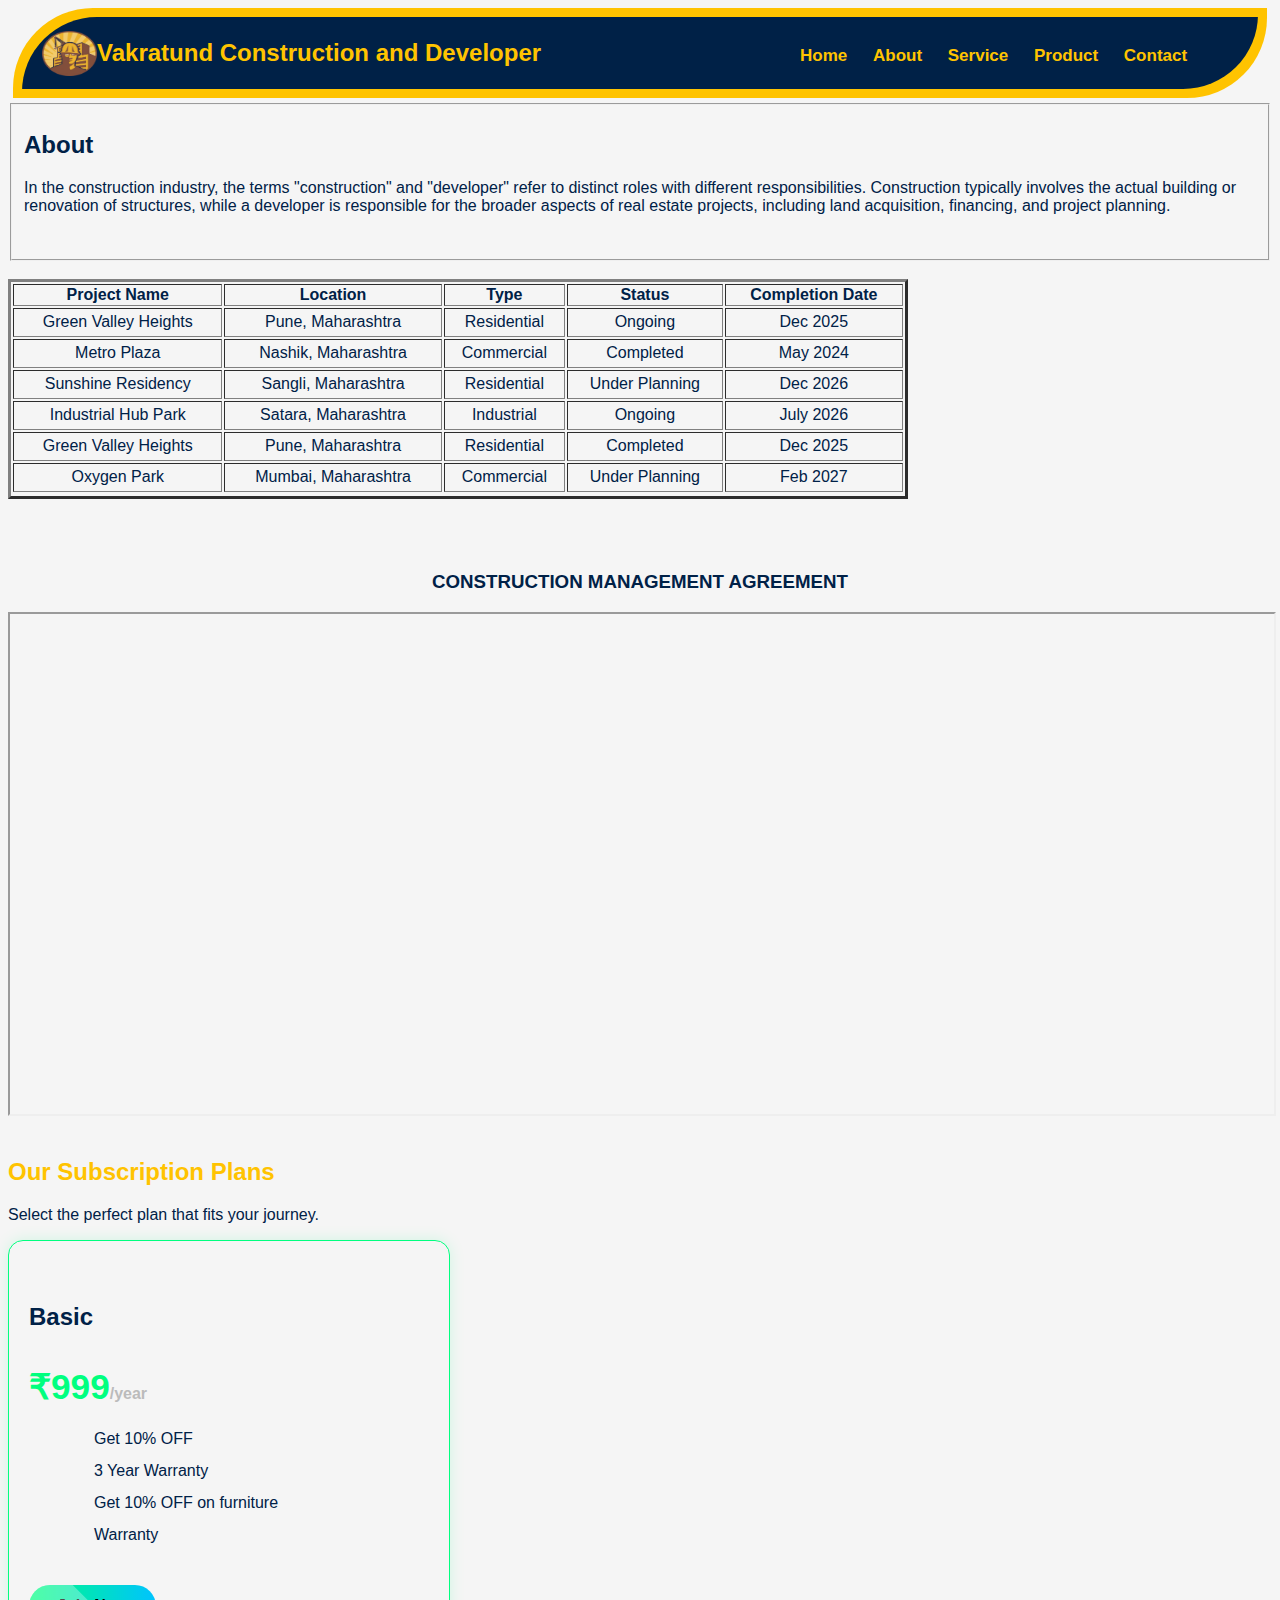
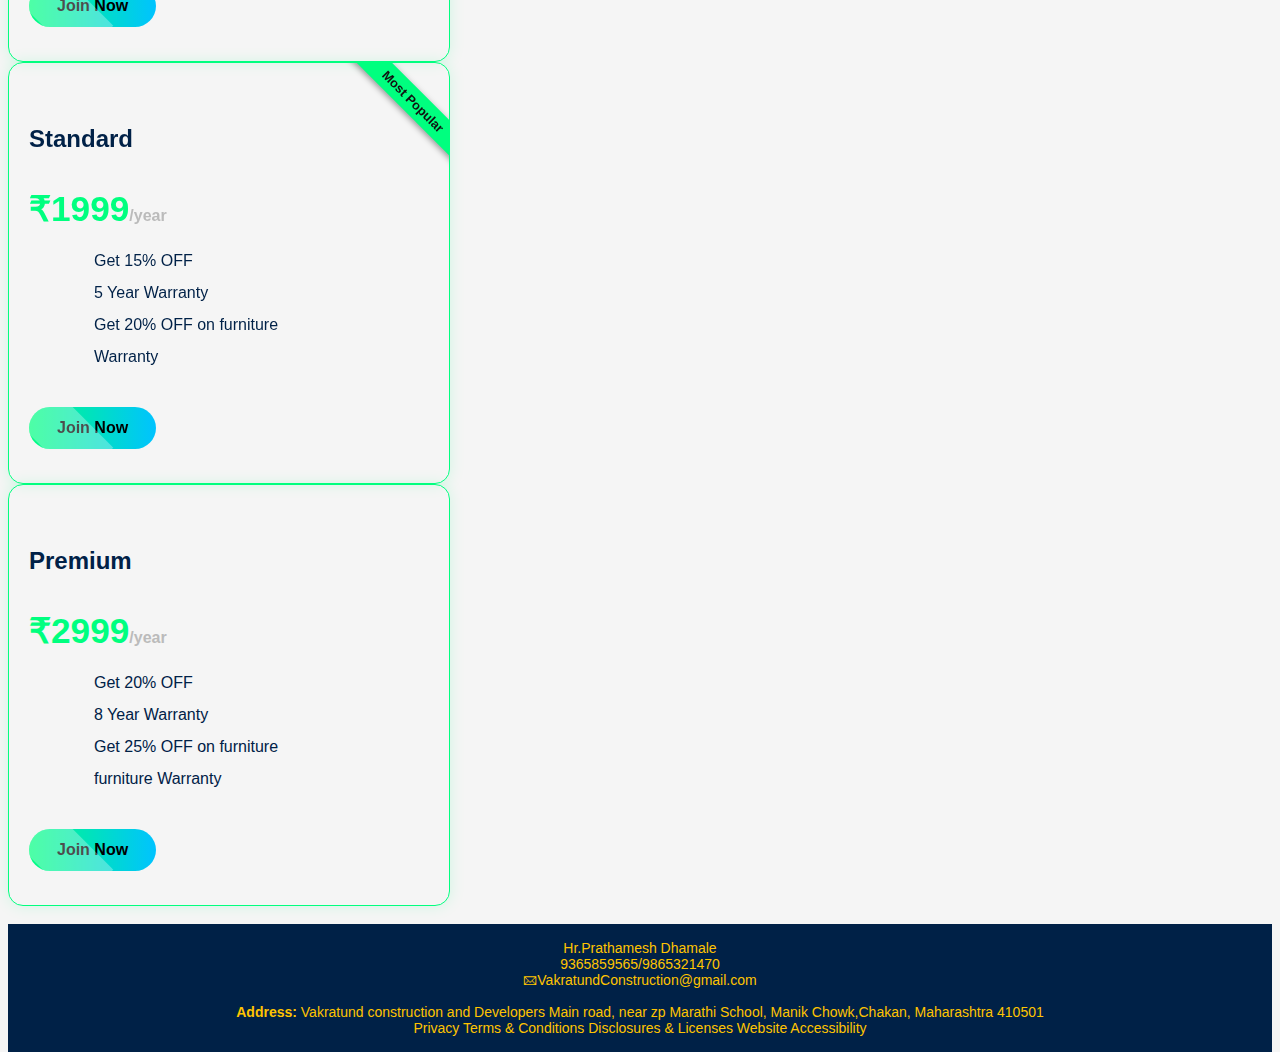
<file: about.html>
<!DOCTYPE html>
<html lang="en">
<head>
    <meta charset="UTF-8">
    <meta name="viewport" content="width=device-width, initial-scale=1.0">
    <title>Document</title>
    <link href="css/construction.css" rel="stylesheet"> 
</head>
<body>
<div class="position">
 <header>
         <nav class="nav">
            <img class="headline" src="images/builderlogo.png" alt="consrtuction" height="45px" width="55px">
             <h1 class="headline"> Vakratund Construction and Developer</h1> 
            <h1 >
           <div class="section1">
            <a href="index.html">Home</a>
            <a href="about.html">About</a>
            <a href="service.html">Service</a>
            <a href="product.html">Product</a>
            <a href="contact.html">Contact</a>
          </div>
          </h1>
        </nav>
    </header>
</div>
     <fieldset>
    <h2>About</h2>
    <p>In the construction industry, the terms "construction" and "developer" refer to distinct roles with different responsibilities.
  Construction typically involves the actual building or renovation of structures, while a developer is responsible for the broader aspects of 
  real estate projects, including land acquisition, financing, and project planning.</p><br>
  </fieldset> <br>
  <table border="3" class="table">
    <tbody>
        <thead >
            <th>Project Name</th>
            <th>Location</th>
            <th>Type</th>
            <th>Status</th>
            <th>Completion Date</th>
        </thead>
        <tr>
        <td>Green Valley Heights</td>
        <td>Pune, Maharashtra</td>
        <td>Residential</td>
        <td>Ongoing</td>
        <td>Dec 2025</td>
        </tr>
        <tr>
            <td>Metro Plaza</td>
            <td>Nashik, Maharashtra</td>
            <td>Commercial</td>
            <td>Completed</td>	
            <td>May 2024</td>
        </tr>
        <tr>   
            <td>Sunshine Residency</td> 	
            <td>Sangli, Maharashtra</td>	
            <td>Residential	</td>
            <td>Under Planning</td>
            <td>Dec 2026</td>
        </tr>
        <tr>
            <td>Industrial Hub Park</td>
            <td>Satara, Maharashtra</td>	
            <td>Industrial</td>	
            <td>Ongoing</td>	
            <td>July 2026</td>
        </tr>
        <tr>
        <td>Green Valley Heights</td>
        <td>Pune, Maharashtra</td>
        <td>Residential</td>
        <td>Completed</td>
        <td>Dec 2025</td>
        </tr>
        <tr>
        <td>Oxygen Park</td>
        <td>Mumbai, Maharashtra</td>
        <td>Commercial</td>
        <td>Under Planning</td>
        <td>Feb 2027</td>
        </tr>
    </tbody>
  </table><br><br>
  <h3 class="topic">CONSTRUCTION MANAGEMENT AGREEMENT</h3>
  <iframe src="docs/Construction Management Agreement.pdf" height="500" width="100%"></iframe><br><br>

  <!-- SUBSCRIPTION PLANS SECTION -->
  <section class="py-2 text-light">
    <div class=" text-center container c1 ">
      <h2 class=" fw-bold display-7" style="color:#FFC300;">Our Subscription Plans</h2>
      <p class="mb-5">Select the perfect plan that fits your journey.</p>


      <div class="row g-4">
        <!--Basic Plan-->
        <div class="col-md-4">
          <div class="plan-card">
            <h4 class="plan-title">Basic</h4>
            <p class="plan-price">₹999<span>/year</span></p>
            <ul class="ul1">
              <li class="li1"><i class="bi bi-check-circle-fill available"></i>Get 10% OFF</li>
              <li class="li1"><i class="bi bi-check-circle-fill available"></i>3 Year Warranty</li>
              <li class="li1"><i class="bi bi-x-circle-fill not-available"></i>Get 10% OFF on furniture</li>
              <li class="li1"><i class="bi bi-x-circle-fill not-available"></i>Warranty</li>
            </ul>
            <a href="subscription.html" class="btn-join">Join Now</a>
          </div>
        </div>

        <!--Standard Plan-->
        <div class="col-md-4">
          <div class="plan-card popular">
            <h4 class="plan-title">Standard</h4>
            <p class="plan-price">₹1999<span>/year</span></p>
            <ul class="ul1">
              <li class="li1"><i class="bi bi-check-circle-fill available"></i>Get 15% OFF</li>
              <li class="li1"><i class="bi bi-check-circle-fill available"></i>5 Year Warranty</li>
              <li class="li1"><i class="bi bi-check-circle-fill available"></i>Get 20% OFF on furniture</li>
              <li class="li1"><i class="bi bi-x-circle-fill not-available"></i>Warranty</li>
            </ul>
            <a href="subscription.html" class="btn-join">Join Now</a>
          </div>
        </div>
        <!--Premium Plan-->
        <div class="col-md-4">
          <div class="plan-card">
            <h4 class="plan-title">Premium</h4>
            <p class="plan-price">₹2999<span>/year</span></p>
            <ul class="ul1">
              <li class="li1"><i class="bi bi-check-circle-fill available"></i>Get 20% OFF</li>
              <li class="li1"><i class="bi bi-check-circle-fill available"></i>8 Year Warranty</li>
              <li class="li1"><i class="bi bi-check-circle-fill available"></i>Get 25% OFF on furniture</li>
              <li class="li1"><i class="bi bi-check-circle-fill available"></i>furniture Warranty</li>
             
            </ul>
            <a href="subscription.html" class="btn-join">Join Now</a>
          </div>
        </div>
      </div>
    </div>
  </section>


    <footer><br>
    <div class="footer"><br>
      <a> Hr.Prathamesh Dhamale</a><br>
      <a> 9365859565/9865321470</a><br>
      &#128386;VakratundConstruction@gmail.com<br><br>
    
      <b class="address">Address: </b>
      Vakratund construction and Developers
Main road, near zp Marathi School,
Manik Chowk,Chakan, Maharashtra 410501 <br>
   
      
      <a>Privacy        Terms & Conditions          Disclosures & Licenses Website Accessibility</a><br>
    <br> 
    </div>
   
    </footer>
  
  
</body>
</html>
</file>
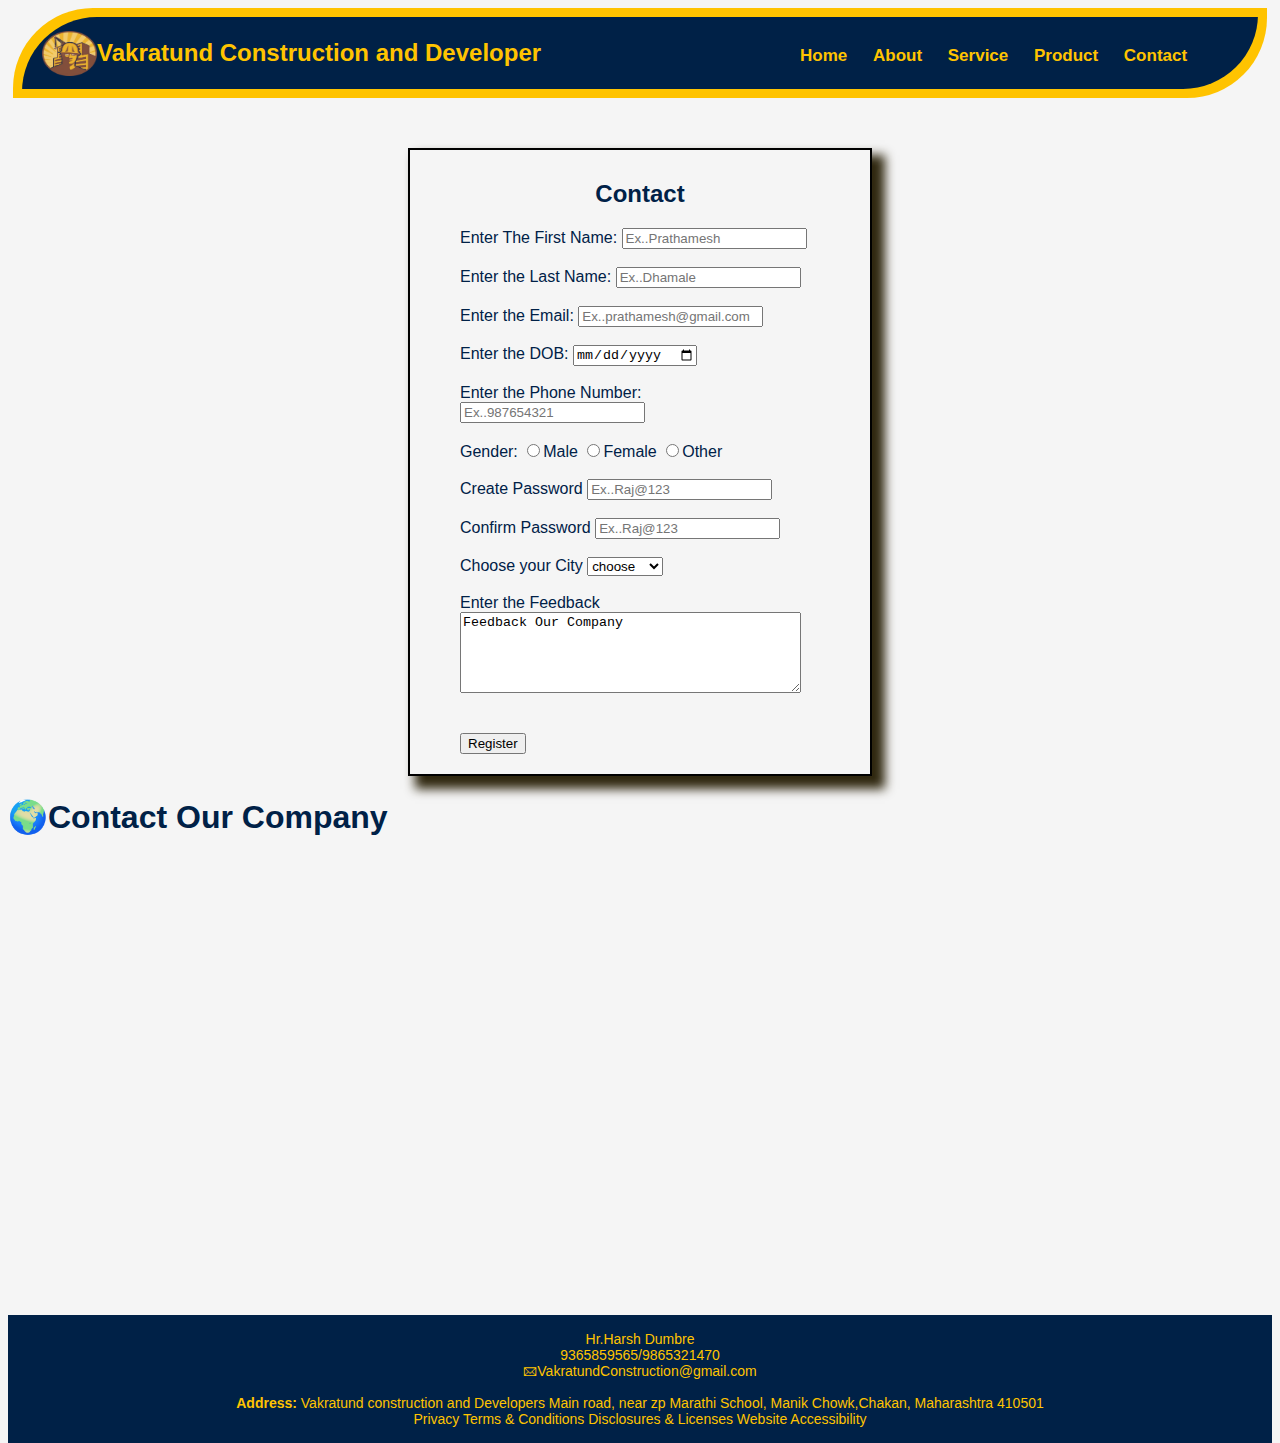
<file: contact.html>
<!DOCTYPE html>
<html lang="en">
<head>
    <meta charset="UTF-8">
    <meta name="viewport" content="width=device-width, initial-scale=1.0">
    <title>Document</title>
    <link href="css/construction.css" rel="stylesheet" > 
</head>
<body>
  <div class="position">
    <header>
         <nav class="nav">
            <img class="headline" src="images/builderlogo.png" alt="consrtuction" height="45px" width="55px">
             <h1 class="headline"> Vakratund Construction and Developer</h1> 
            <h1 >
           <div class="section1">
            <a href="index.html">Home</a>
            <a href="about.html">About</a>
            <a href="service.html">Service</a>
            <a href="product.html">Product</a>
            <a href="contact.html">Contact</a>
          </div>
          </h1>
        </nav>
    </header>
  </div>
    
    <div class="contact">
   
            <h2 class="contact1">Contact</h2>
            <label>Enter The First Name:</label>
            <input type="text" placeholder="Ex..Prathamesh"><br><br>
            <label>Enter the Last Name:</label>
            <input type="text" placeholder="Ex..Dhamale"><br><br>
            <label>Enter the Email:</label>
            <input type="email" placeholder="Ex..prathamesh@gmail.com"><br><br>
            <label>Enter the DOB:</label>
            <input type="date"><br><br>
            <label>Enter the Phone Number:</label>
            <input type="number" placeholder="Ex..987654321"><br><br>
            <label>Gender:</label>
            <input type="radio" name=gender>Male 
            <input type="radio" name="gender">Female
            <input type="radio" name="gender">Other<br><br>
            <label>Create Password</label>
            <input type="number" placeholder="Ex..Raj@123"><br><br>
            <label>Confirm Password</label>
            <input type="number" placeholder="Ex..Raj@123"><br><br>
            <label>Choose your City</label>
            <select >
                <option>choose</option>
                <option>Pune</option>
                <option>Mumbai</option>
                <option>Nashik</option>
                <option>Kolhapur</option>
                <option>Solapur</option>
                <option>Nagpur</option>
                <option>Satara</option>
                <option>Sangli</option>
                <option>Jalgaon</option>
                <option>Jalna</option>
                <option>Ratnagiri</option>
            </select> <br><br>
            <label>Enter the Feedback</label>
            <textarea rows="5" cols="40">Feedback Our Company</textarea><br><br><br>
            <button class="contact1">Register</button><br>
    
  
    </div>
     <h1>&#127757;Contact Our Company</h1><br>
     <iframe class="map" src="https://www.google.com/maps/embed?pb=!1m18!1m12!1m3!1d241788.05008696218!2d73.8608666!3d18.7562936!2m3!1f0!2f0!3f0!3m2!1i1024!2i768!4f13.1!3m3!1m2!1s0x3bc2c98ccf02dab5%3A0x4d501a505aafe436!2sVakratund%20construction%20and%20Developers!5e0!3m2!1sen!2sin!4v1754248851809!5m2!1sen!2sin" width="1250" height="400" style="border:0;" allowfullscreen="" loading="lazy" referrerpolicy="no-referrer-when-downgrade"></iframe><br>
    <br>
   
    <footer><br>
    <div class="footer"><br>
      <a> Hr.Harsh Dumbre</a><br>
      <a> 9365859565/9865321470</a><br>
      &#128386;VakratundConstruction@gmail.com<br><br>
    
      <b class="address">Address: </b>
      Vakratund construction and Developers
Main road, near zp Marathi School,
Manik Chowk,Chakan, Maharashtra 410501 <br>
   
      
      <a>Privacy        Terms & Conditions          Disclosures & Licenses             Website Accessibility</a><br>
    <br> 
    </div>
   
    </footer>
  
</body>
</html>
</file>
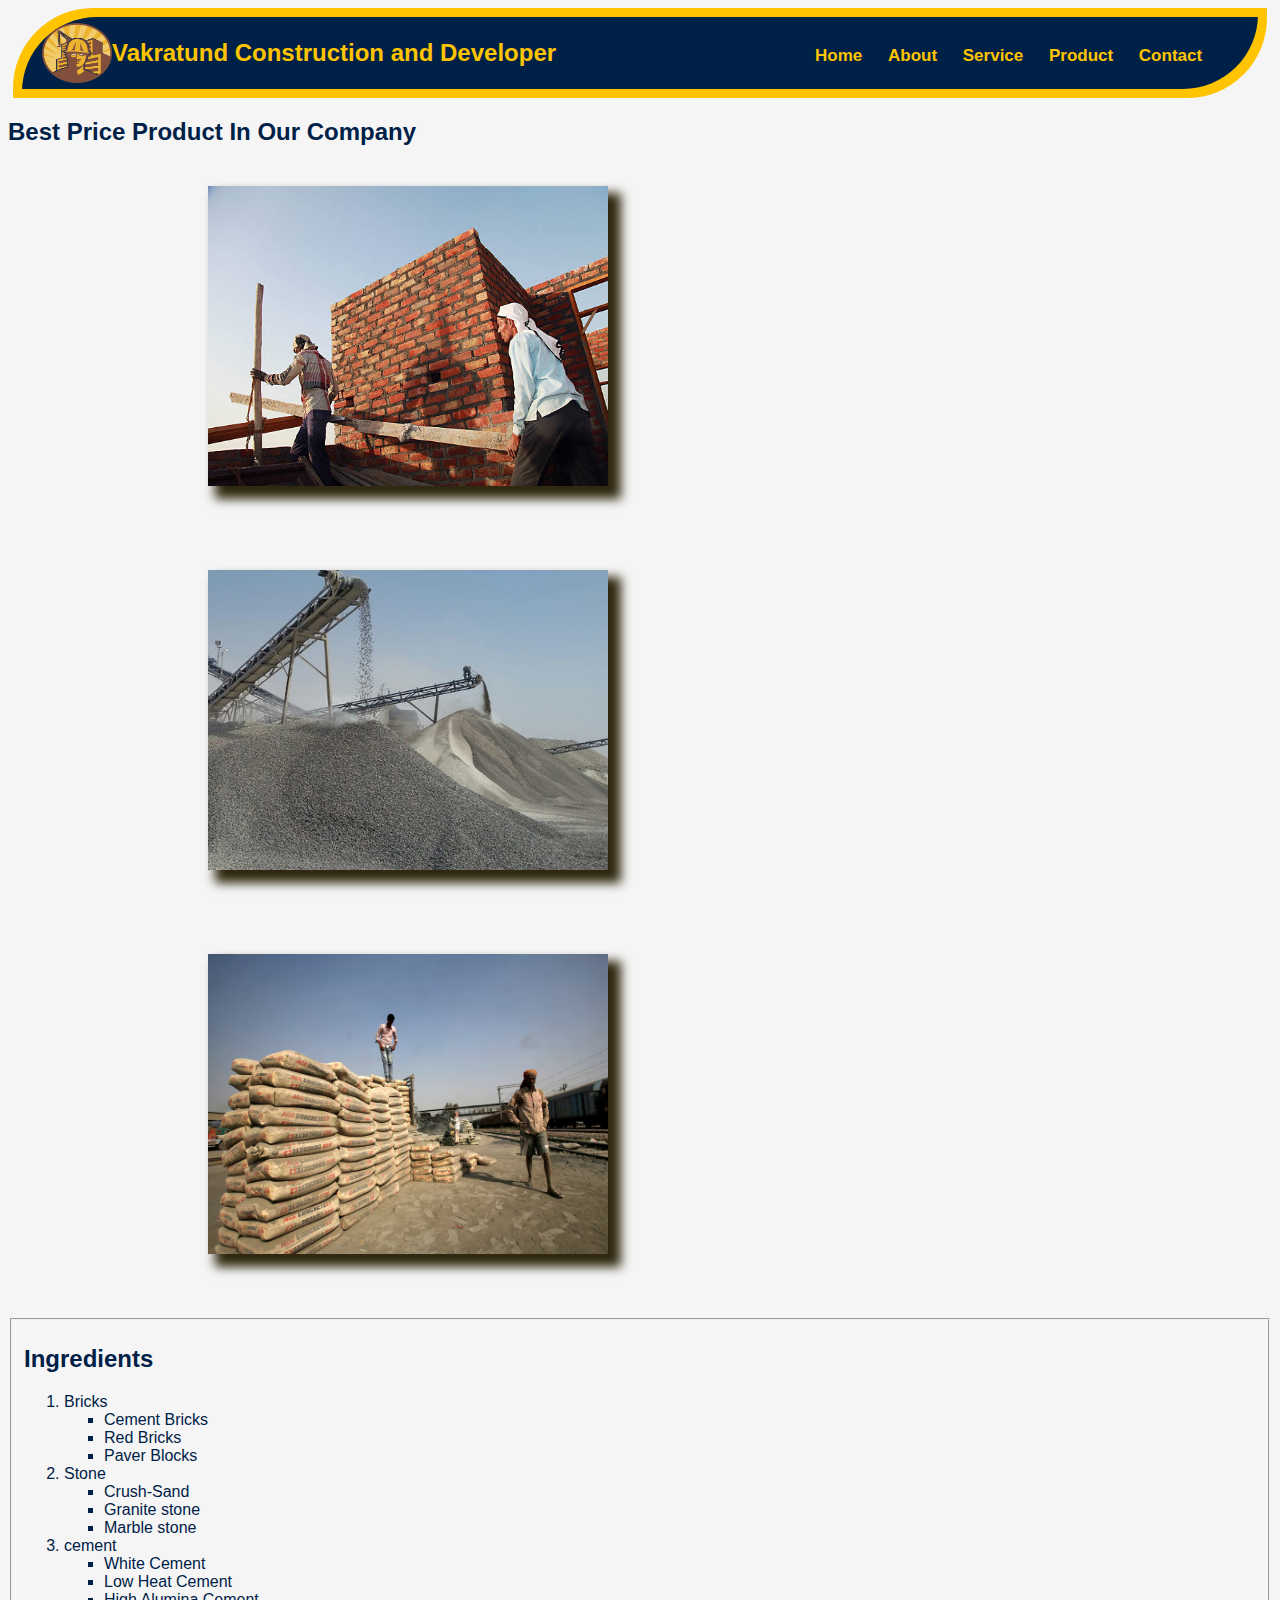
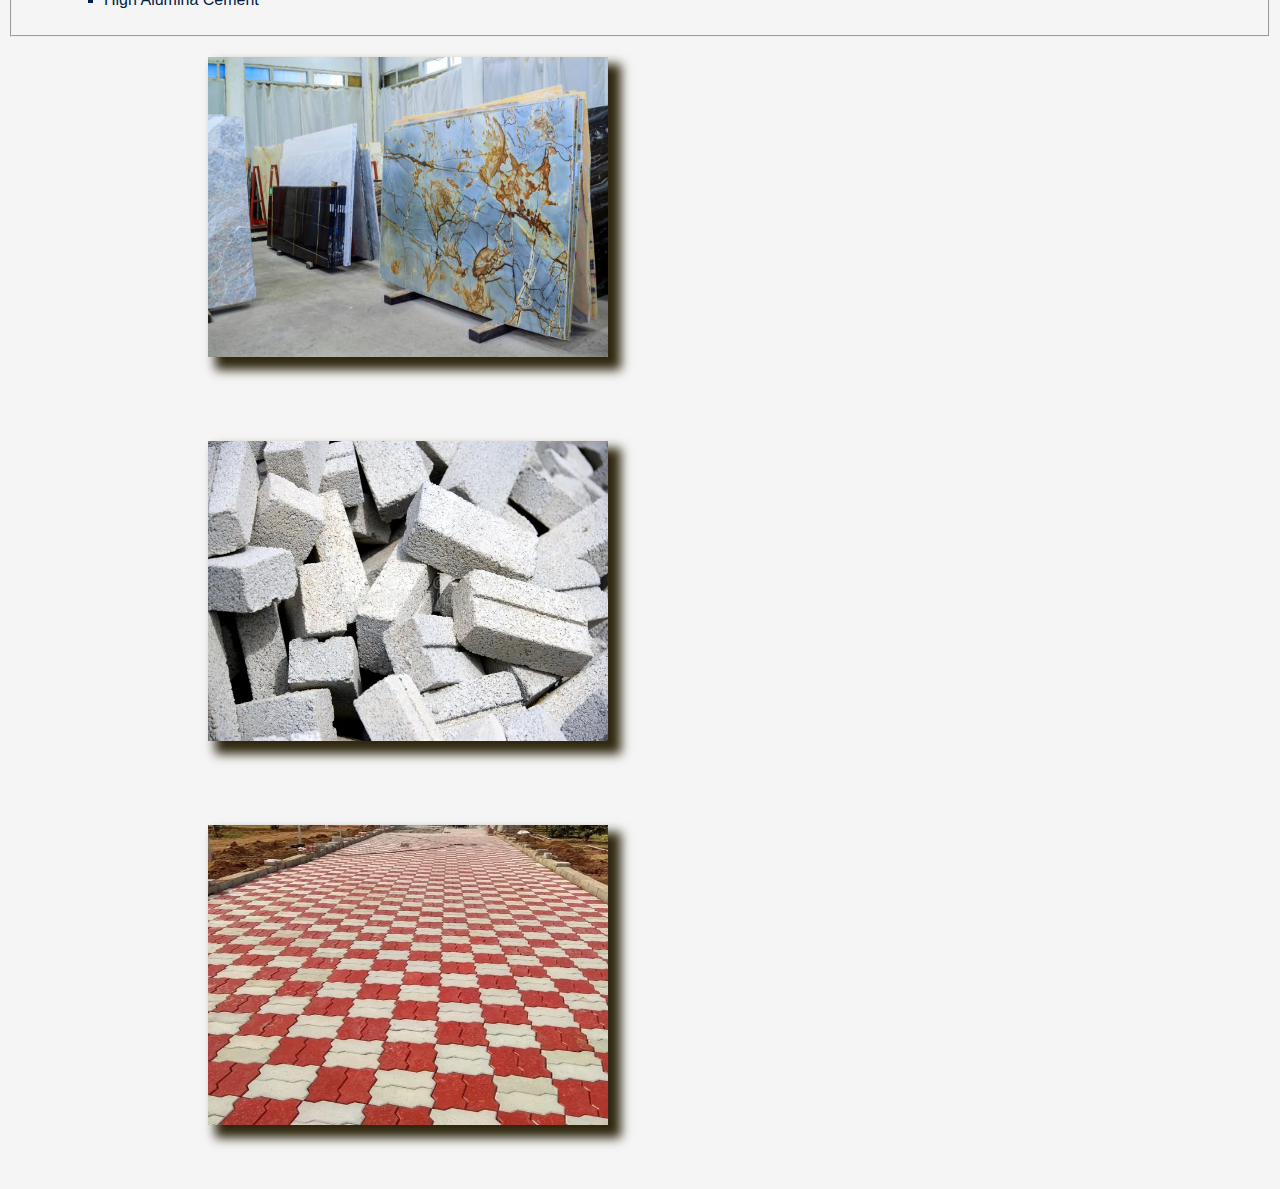
<file: product.html>
<!DOCTYPE html>
<html lang="en">
<head>
    <meta charset="UTF-8">
    <meta name="viewport" content="width=device-width, initial-scale=1.0">
    <title>Document</title>
    <link href="css/construction.css" rel="stylesheet"> 
</head>
<body>
  
     <header>
         <nav class="nav">
            <img class="headline" src="images/builderlogo.png" alt="consrtuction" height="60px" width="70px">
             <h1 class="headline"> Vakratund Construction and Developer</h1> 
            <h1 >
           <div class="section1">
            <a href="index.html">Home</a>
            <a href="about.html">About</a>
            <a href="service.html">Service</a>
            <a href="product.html">Product</a>
            <a href="contact.html">Contact</a>
          </div>
          </h1>
        </nav>
    </header>
   
    <h2>Best Price Product In Our Company</h2>
    <img class="images" src="images/builderbrick.jpg" alt="construction" height="300" width="400">
    <img class="images"  src="images/crushed-sand.jpg" alt="construction" height="300" width="400">
    <img class="images"  src="images/cement.avif" alt="construction" height="300" width="400">
    <fieldset>
    <h3>
        <h2>Ingredients</h2>
        <ol>
        <li>Bricks</li>
        <ul type="square">
            <li>Cement Bricks</li>
            <li>Red Bricks</li>
            <li>Paver Blocks</li>
        </ul>
        <li>Stone</li>
        <ul type="square">
            <li>Crush-Sand</li>
            <li>Granite stone</li>
            <li>Marble stone</li>
        </ul>
        <li>cement</li>
        <ul type="square">
            <li>White Cement</li>
            <li>Low Heat Cement</li>
            <li>High Alumina Cement</li>
        </ul>
        </ol>
    </h3>
    </fieldset>
    <img class="images" src="images/marblestone.jpg" alt="construction" height="300" width="400">
    <img class="images" src="images/cement-bricks.webp" alt="construction" height="300" width="400">
    <img class="images" src="images/paver-block.webp" alt="construction" height="300" width="400">
</body>
</html>
</file>
<file: css/construction.css>
body{
    background-color: #F5F5F5;
    color: #002147;
    font-family: Arial, sans-serif;
    
    background-repeat: no-repeat;
    background-size: cover;
}
body {
      height: 100vh;
   
    }

    .icon {
      position: absolute;
      font-size: 2rem;
      color: rgba(250, 185, 64, 0.7); /* decent orange */
      animation: floatUp linear infinite;
      bottom: 0;
    }

    @keyframes floatUp {
      0% {
        transform: translateY(180vh) ;
        opacity: 0;
      }
      30% {
        opacity: 1;
      }
      100% {
        transform: translateY(-100vh) ;
        opacity: 0;
      }
    }

    /* Different positions & speeds */
    .icon:nth-child(1) { left: 10%; animation-duration: 6s; }
    .icon:nth-child(2) { left: 30%; animation-duration: 8s; color: rgba(107, 100, 1, 0.966); }
    .icon:nth-child(3) { left: 50%; animation-duration: 10s; color: rgba(254, 166, 58, 0.6); }
    .icon:nth-child(4) { left: 70%; animation-duration: 7s; color: rgba(226, 182, 5, 0.6); }
    .icon:nth-child(5) { left: 90%; animation-duration: 9s; color: rgba(240, 179, 66, 0.922); }
header{
    background-color: #FFC300; 
    padding: 6px;
    text-align: center;
    color: #002147;
    margin: 5px;
    border-radius: 80px 0px 80px 0px;
}

.position{
    position: sticky;
    top: 0px;
    
}

.nav-container {
    background-color: #FFC400; 
    padding: 12px;
    border-radius: 18px;

}

nav {
    background-color: #002147; 
    padding: 6px 20px;
    display: flex;
    border: 3px solid #FFC400;
    border-radius: 80px 0px 80px 0px;
   
    align-items: center;
    font-weight: bold;
    font-size: 12px;
    color: #FFC400; 

   
}
nav a {
    color: #FFC400; 
    text-decoration: none;
    margin-left: 19px;
    font-weight: bold;
    font-size: 17px;
}

nav a:hover {
    text-decoration: underline;
}
.headline{
    text-align: left;
}
.section1{
    padding-left: 240px;
}
.circle-photo{
   display: flex;
    flex-direction: row;
    flex-wrap: wrap;
    justify-content: center;
    justify-items:center;
    justify-content: space-around;
    
}

#photo1{
  
 
    border:2px solid black;
    border-radius: 12px 12px 12px 12px ;
    
    box-shadow: 3px 4px 4px 3px grey;
    text-align: center;
   transition: transform 3s ease;
}
#photo1:hover {
   transform: scale(1.1); 
}




 .table{
    text-align: center;
    height: 220px;
    width: 900px;
    justify-content: center;
    justify-items: right;
 }

.images1 {
  
   box-shadow: 10px 10px 10px 3px #302810;
   margin: 20px 60px 60px 60px;
   transition: transform 3s ease;
 
}
.images1:hover{
    transform: scale(1.1);
}
/* ---------- PLANS ---------- */
.plan-card {
  width: 400px;

  padding: 30px 20px;
  border-radius: 15px;
  box-shadow: 0 0 15px rgba(0, 255, 127, 0.15);
  transition: transform 0.4s ease, box-shadow 0.4s ease;
  border: 1px solid #00ff7f;
}

.plan-card:hover {
  transform: translateY(-10px) scale(1.02);
  box-shadow: 0 0 25px #00ff7f;
}

.plan-title1 {
  font-size: 1.5rem;
  font-weight: bold;
  margin-bottom: 3px;
  text-align: center;
  padding-right: 25px;
}

.plan-title {
  font-size: 1.5rem;
  font-weight: bold;
  margin-bottom: 15px;

}

.plan-price {
  font-size: 2.2rem;
  font-weight: bold;
  color: #00ff7f;
  margin-bottom: 20px;
}

.plan-price span {
  font-size: 1rem;
  color: #bbb;
}

.ul1 {
  list-style: none;
  padding: 0;
  text-align: left;
  margin: 20px 0;
  padding-left: 60px;
}

.li1 {
  margin: 10px 0;
  /* margin: 8px 0;*/
  font-size: 1rem;
}

i {
  margin-right: 10px 0;
  font-size: 1.2rem;
}

.available {
  color: #00ff7f;
  padding-right: 5px;
}

.not-available {
  color: red;
  padding-right: 5px;
}

/* Popular Tag */
.popular {
  position: relative;
  overflow: hidden;
}

.popular::after {
  content: "Most Popular";
  position: absolute;
  top: 20px;
  right: -40px;
  background: #00ff7f;
  color: #111;
  font-size: 0.8rem;
  font-weight: bold;
  padding: 5px 50px;
  padding-right: 33px;
  transform: rotate(45deg);
  box-shadow: 0 2px 6px rgba(0, 0, 0, 0.4);
}
/* ---------- BUTTONS ---------- */
.btn-join,
.carousel-caption a.btn {
  display: inline-block;
  padding: 12px 28px;
  margin-top: 20px;
  border-radius: 30px;
  background: linear-gradient(90deg, #00ff7f, #00c3ff);
  color: #000;
  font-weight: bold;
  text-decoration: none;
  position: relative;
  overflow: hidden;
  transition: background 0.3s ease, transform 0.3s ease;
}

.btn-join:hover,
.carousel-caption a.btn:hover {
  background: linear-gradient(90deg, #00c3ff, #00ff7f);
  color: #111;
  transform: scale(1.05);
}

.btn-join::after,
.carousel-caption a.btn::after {
  content: "";
  position: absolute;
  width: 120%;
  height: 120%;
  background: rgba(255, 255, 255, 0.3);
  top: -50%;
  left: -50%;
  transform: rotate(45deg);
  transition: 0.6s;
}












.images {
  
   box-shadow: 10px 10px 10px 3px #302810;
   margin: 20px 60px 60px 60px;
   transition: transform 3s ease;
   margin-left: 200px;
}

 .topic{
    text-align: center;
    padding-top: 18px;
 }
.video{
     box-shadow: 10px 10px 10px 3px #302810;
   margin: 60px;
   margin-left: 120px;
   border-radius: 25px;
}
.Ingredients{
padding-left: 900px;
}
.Ingredients1{
    text-align: right;
}
.images:hover{
    transform: scale(1.1);
}















.footer{
    background-color: #002147;
    color: #FFC400; 
    font-size: 14px;
    text-align: center;
}
.contact{
    
    border: 2px solid black;
   margin-left: 400px;
   margin-right: 400px;
   margin-top: 50px;
   padding: 10px 50px 20px 50px;
  box-shadow: 10px 10px 10px 3px #302810; 
}
.contact1{
    text-align: center;
}

.address{
 text-align: right;
}
.banner{
    padding-top:120px ;
    padding-bottom: 120px;
}
</file>
